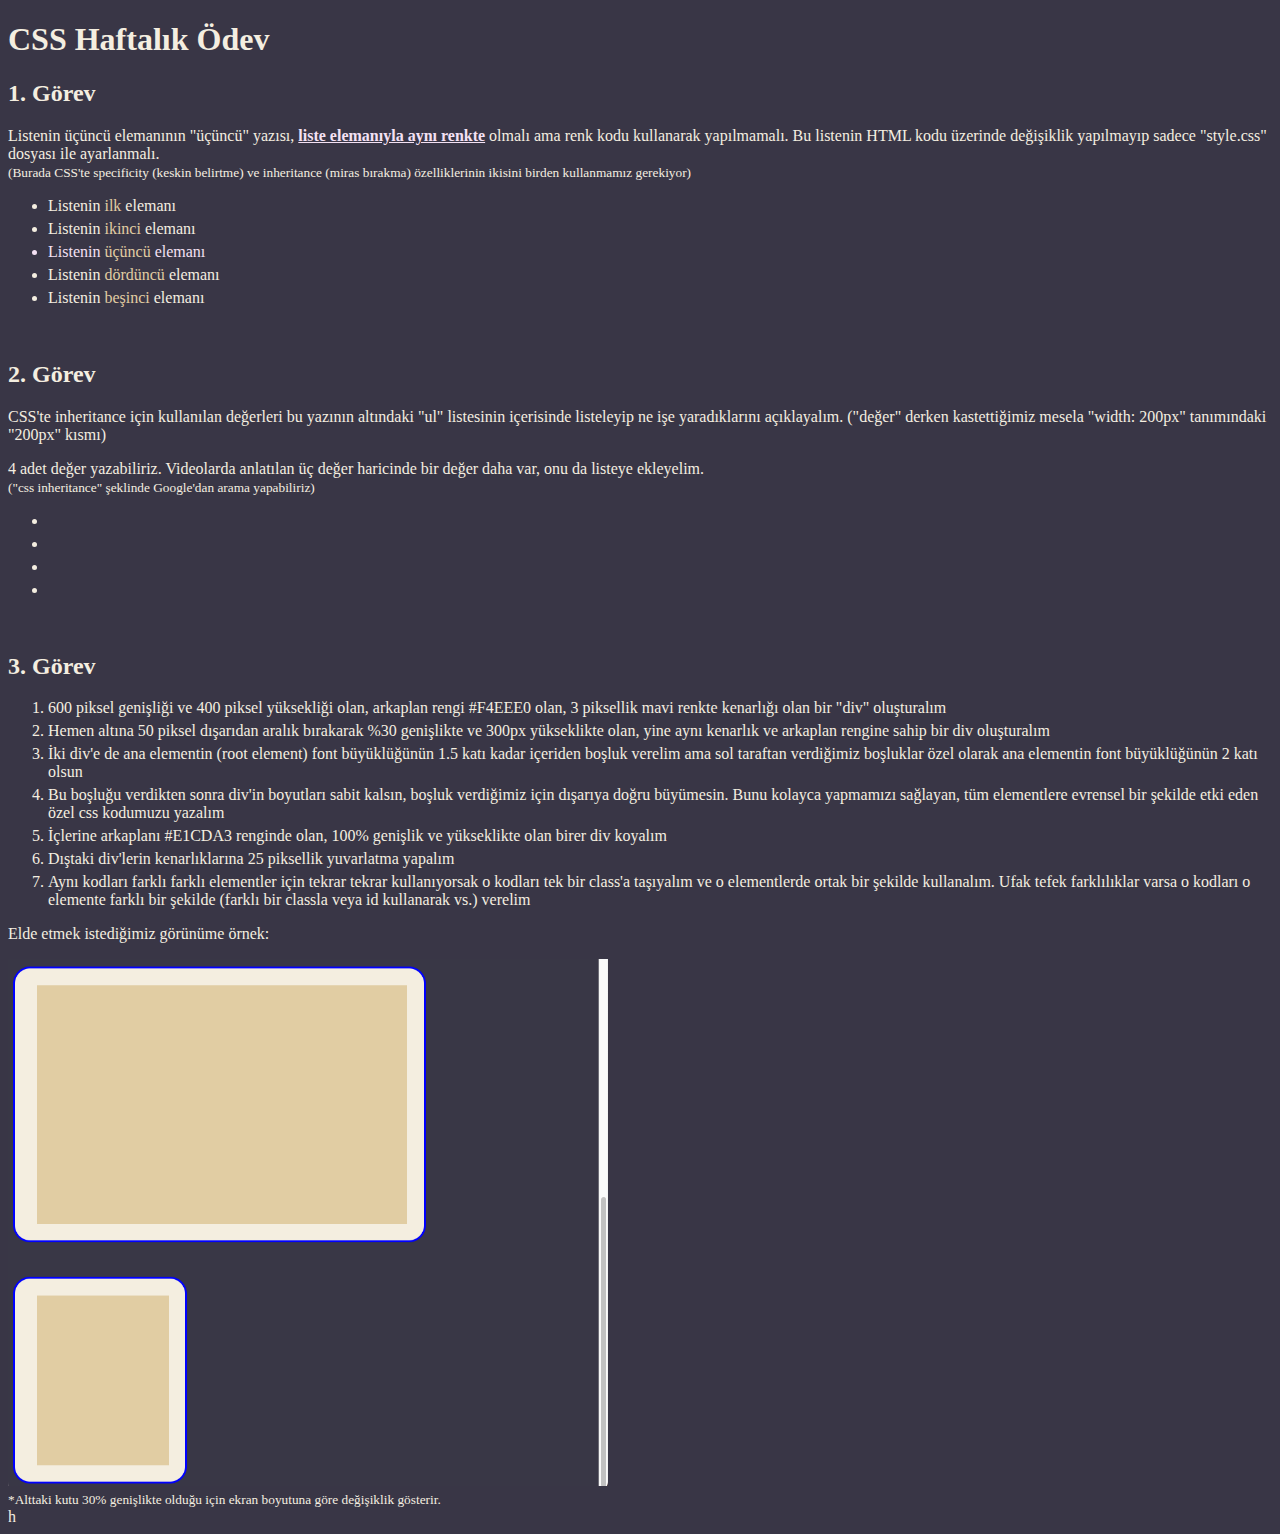
<file: ONLYJS1/index.html>
<!DOCTYPE html>
<html lang="tr">
  <head>
    <meta charset="UTF-8" />
    <meta http-equiv="X-UA-Compatible" content="IE=edge" />
    <meta name="viewport" content="width=device-width, initial-scale=1.0" />
    <title>OnlyJS Ödev</title>
    <link rel="stylesheet" href="style.css" />
    <!-- Ödevi tarayıcınızda görüntüleyebilĞmek için Live Server'ı başlatmalısınız -->
  </head>
  <body>
    <h1>CSS Haftalık Ödev</h1>
    <h2>1. Görev</h2>
    <p>
      Listenin üçüncü elemanının "üçüncü" yazısı,
      <span class="same-color-text">liste elemanıyla aynı renkte</span> olmalı
      ama renk kodu kullanarak yapılmamalı. Bu listenin HTML kodu üzerinde
      değişiklik yapılmayıp sadece "style.css" dosyası ile ayarlanmalı.<br />
      <small>
        (Burada CSS'te specificity (keskin belirtme) ve inheritance (miras
        bırakma) özelliklerinin ikisini birden kullanmamız gerekiyor)
      </small>
    </p>
    <ul class="task-1-list">
      <li>Listenin <span>ilk</span> elemanı</li>
      <li>Listenin <span>ikinci</span> elemanı</li>
      <li id="third-item">Listenin <span>üçüncü</span> elemanı</li>
      <li>Listenin <span>dördüncü</span> elemanı</li>
      <li>Listenin <span>beşinci</span> elemanı</li>
    </ul>
    <br />
    <h2>2. Görev</h2>
    <p>
      CSS'te inheritance için kullanılan değerleri bu yazının altındaki "ul"
      listesinin içerisinde listeleyip ne işe yaradıklarını açıklayalım.
      ("değer" derken kastettiğimiz mesela "width: 200px" tanımındaki "200px"
      kısmı)
    </p>
    <p>
      4 adet değer yazabiliriz. Videolarda anlatılan üç değer haricinde bir
      değer daha var, onu da listeye ekleyelim.
      <br />
      <small>("css inheritance" şeklinde Google'dan arama yapabiliriz)</small>
    </p>
    <!-- Buraya listeleyelim: -->
    <ul>
      <li></li>
      <li></li>
      <li></li>
      <li></li>
    </ul>
    <br />
    <h2>3. Görev</h2>
    <ol>
      <li>
        600 piksel genişliği ve 400 piksel yüksekliği olan, arkaplan rengi
        #F4EEE0 olan, 3 piksellik mavi renkte kenarlığı olan bir "div"
        oluşturalım
      </li>
      <li>
        Hemen altına 50 piksel dışarıdan aralık bırakarak %30 genişlikte ve
        300px yükseklikte olan, yine aynı kenarlık ve arkaplan rengine sahip bir
        div oluşturalım
      </li>
      <li>
        İki div'e de ana elementin (root element) font büyüklüğünün 1.5 katı
        kadar içeriden boşluk verelim ama sol taraftan verdiğimiz boşluklar özel
        olarak ana elementin font büyüklüğünün 2 katı olsun
      </li>
      <li>
        Bu boşluğu verdikten sonra div'in boyutları sabit kalsın, boşluk
        verdiğimiz için dışarıya doğru büyümesin. Bunu kolayca yapmamızı
        sağlayan, tüm elementlere evrensel bir şekilde etki eden özel css
        kodumuzu yazalım
      </li>
      <li>
        İçlerine arkaplanı #E1CDA3 renginde olan, 100% genişlik ve yükseklikte
        olan birer div koyalım
      </li>
      <li>Dıştaki div'lerin kenarlıklarına 25 piksellik yuvarlatma yapalım</li>
      <li>
        Aynı kodları farklı farklı elementler için tekrar tekrar kullanıyorsak o
        kodları tek bir class'a taşıyalım ve o elementlerde ortak bir şekilde
        kullanalım. Ufak tefek farklılıklar varsa o kodları o elemente farklı
        bir şekilde (farklı bir classla veya id kullanarak vs.) verelim
      </li>
    </ol>
    <p>Elde etmek istediğimiz görünüme örnek:</p>
    <img src="task3-example.png" alt="Örnek" width="600px" />
    <br />
    <small>
      *Alttaki kutu 30% genişlikte olduğu için ekran boyutuna göre değişiklik
      gösterir.
    </small>
    <!-- 3. görevin çözümünü burada yapabiliriz -->
    <div class="container">
      <div class="container2">
      </div>
    </div>

    <div class="container1">
      <div class="container3">
      </div>
    </div>
  </body>
</html>
h
</file>
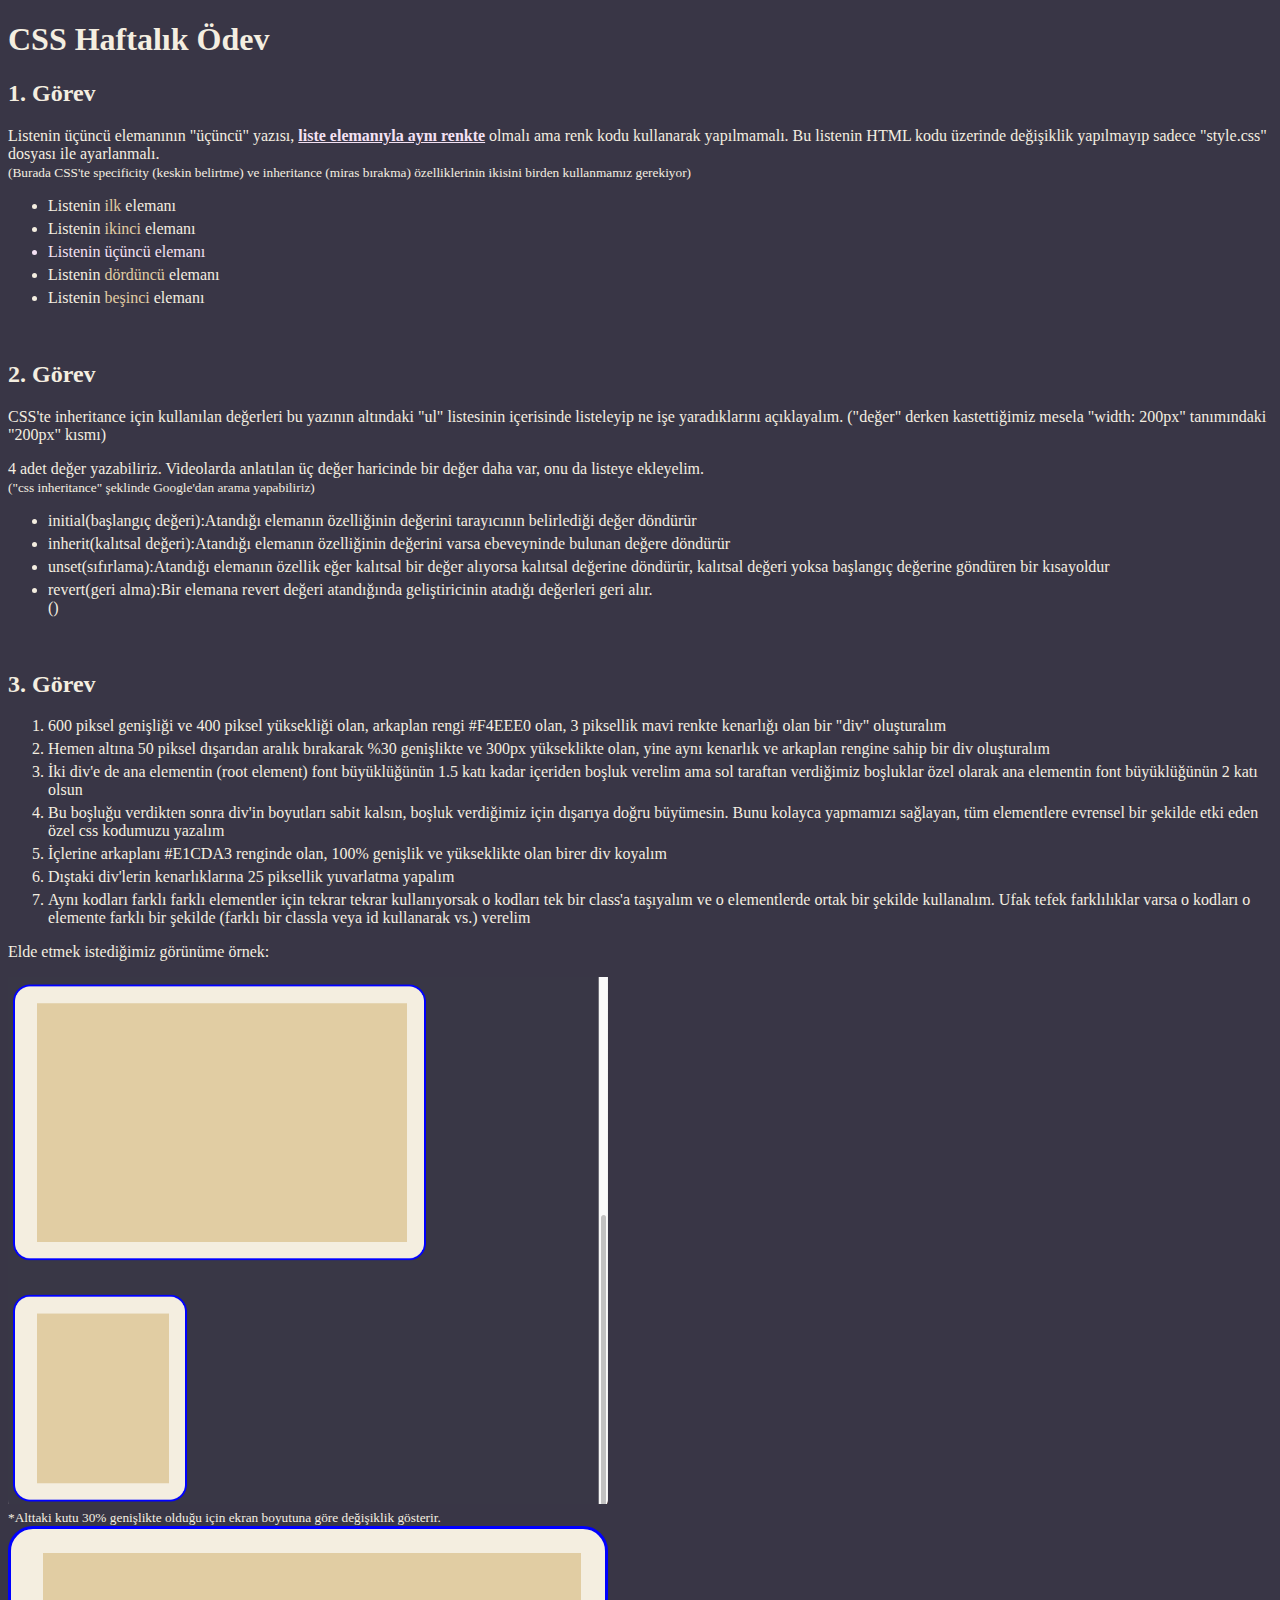
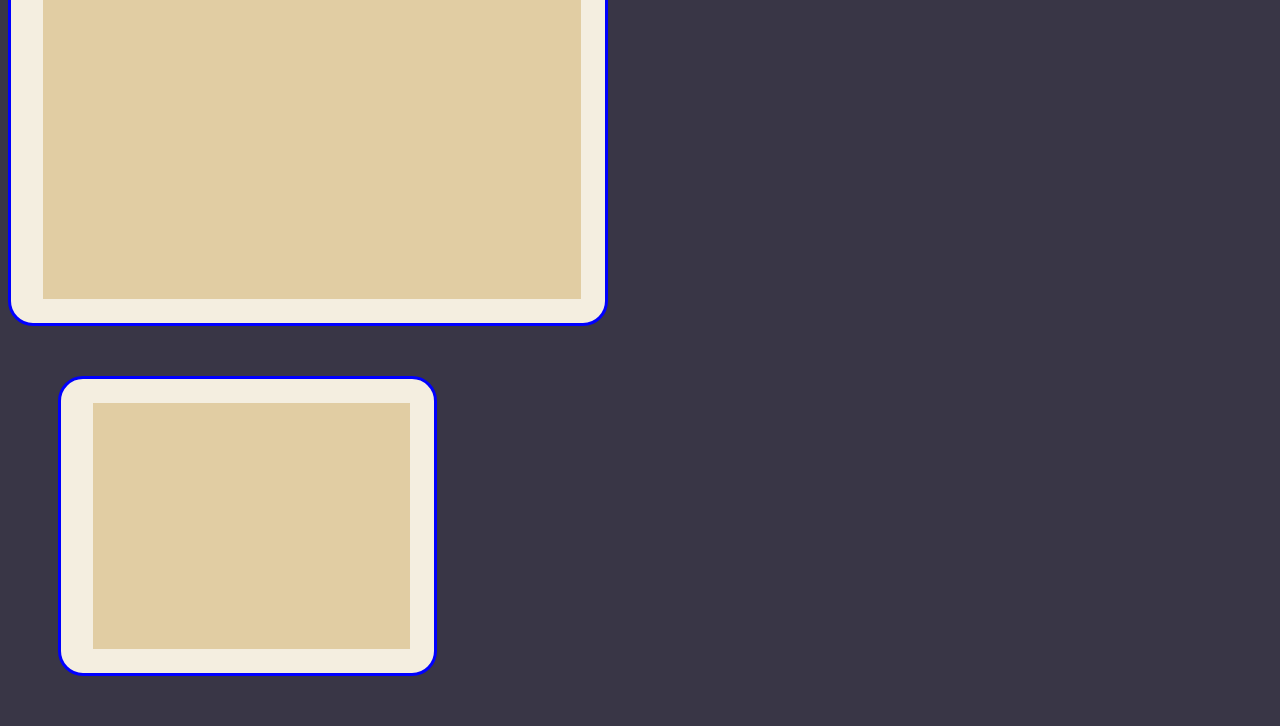
<file: ödevdördüncü/index.html>
<!DOCTYPE html>
<html lang="tr">
  <head>
    <meta charset="UTF-8" />
    <meta http-equiv="X-UA-Compatible" content="IE=edge" />
    <meta name="viewport" content="width=device-width, initial-scale=1.0" />
    <title>OnlyJS Ödev</title>
    <link rel="stylesheet" href="style.css" />
    <!-- Ödevi tarayıcınızda görüntüleyebilĞmek için Live Server'ı başlatmalısınız -->
  </head>
  <body>
    <h1>CSS Haftalık Ödev</h1>
    <h2>1. Görev</h2>
    <p>
      Listenin üçüncü elemanının "üçüncü" yazısı,
      <span class="same-color-text">liste elemanıyla aynı renkte</span> olmalı
      ama renk kodu kullanarak yapılmamalı. Bu listenin HTML kodu üzerinde
      değişiklik yapılmayıp sadece "style.css" dosyası ile ayarlanmalı.<br />
      <small>
        (Burada CSS'te specificity (keskin belirtme) ve inheritance (miras
        bırakma) özelliklerinin ikisini birden kullanmamız gerekiyor)
      </small>
    </p>
    <ul class="task-1-list">
      <li>Listenin <span>ilk</span> elemanı</li>
      <li>Listenin <span>ikinci</span> elemanı</li>
      <li id="third-item">Listenin <span>üçüncü</span> elemanı</li>
      <li>Listenin <span>dördüncü</span> elemanı</li>
      <li>Listenin <span>beşinci</span> elemanı</li>
    </ul>
    <br />
    <h2>2. Görev</h2>
    <p>
      CSS'te inheritance için kullanılan değerleri bu yazının altındaki "ul"
      listesinin içerisinde listeleyip ne işe yaradıklarını açıklayalım.
      ("değer" derken kastettiğimiz mesela "width: 200px" tanımındaki "200px"
      kısmı)
    </p>
    <p>
      4 adet değer yazabiliriz. Videolarda anlatılan üç değer haricinde bir
      değer daha var, onu da listeye ekleyelim.
      <br />
      <small>("css inheritance" şeklinde Google'dan arama yapabiliriz)</small>
    </p>
    <!-- Buraya listeleyelim: -->
    <ul>
      <li>initial(başlangıç değeri):Atandığı elemanın özelliğinin değerini tarayıcının belirlediği değer döndürür</li>
      <li>inherit(kalıtsal değeri):Atandığı elemanın özelliğinin değerini varsa ebeveyninde bulunan değere döndürür</li>
      <li>unset(sıfırlama):Atandığı elemanın özellik eğer kalıtsal bir değer alıyorsa kalıtsal değerine döndürür, kalıtsal değeri yoksa başlangıç değerine göndüren bir kısayoldur</li>
      <li>revert(geri alma):Bir elemana revert değeri atandığında geliştiricinin atadığı değerleri geri alır.</li>()
    </ul>
    <br />
    <h2>3. Görev</h2>
    <ol>
      <li>
        600 piksel genişliği ve 400 piksel yüksekliği olan, arkaplan rengi
        #F4EEE0 olan, 3 piksellik mavi renkte kenarlığı olan bir "div"
        oluşturalım
      </li>
      <li>
        Hemen altına 50 piksel dışarıdan aralık bırakarak %30 genişlikte ve
        300px yükseklikte olan, yine aynı kenarlık ve arkaplan rengine sahip bir
        div oluşturalım
      </li>
      <li>
        İki div'e de ana elementin (root element) font büyüklüğünün 1.5 katı
        kadar içeriden boşluk verelim ama sol taraftan verdiğimiz boşluklar özel
        olarak ana elementin font büyüklüğünün 2 katı olsun
      </li>
      <li>
        Bu boşluğu verdikten sonra div'in boyutları sabit kalsın, boşluk
        verdiğimiz için dışarıya doğru büyümesin. Bunu kolayca yapmamızı
        sağlayan, tüm elementlere evrensel bir şekilde etki eden özel css
        kodumuzu yazalım
      </li>
      <li>
        İçlerine arkaplanı #E1CDA3 renginde olan, 100% genişlik ve yükseklikte
        olan birer div koyalım
      </li>
      <li>Dıştaki div'lerin kenarlıklarına 25 piksellik yuvarlatma yapalım</li>
      <li>
        Aynı kodları farklı farklı elementler için tekrar tekrar kullanıyorsak o
        kodları tek bir class'a taşıyalım ve o elementlerde ortak bir şekilde
        kullanalım. Ufak tefek farklılıklar varsa o kodları o elemente farklı
        bir şekilde (farklı bir classla veya id kullanarak vs.) verelim
      </li>
    </ol>
    <p>Elde etmek istediğimiz görünüme örnek:</p>
    <img src="task3-example.png" alt="Örnek" width="600px" />
    <br />
    <small>
      *Alttaki kutu 30% genişlikte olduğu için ekran boyutuna göre değişiklik
      gösterir.
    </small>
    <!-- 3. görevin çözümünü burada yapabiliriz -->

    <div class="container">
      <div class="container2">
      </div>
    </div>

    <div class="container1">
      <div class="container3">
      </div>
    </div>
  </body>
</html>
</file>
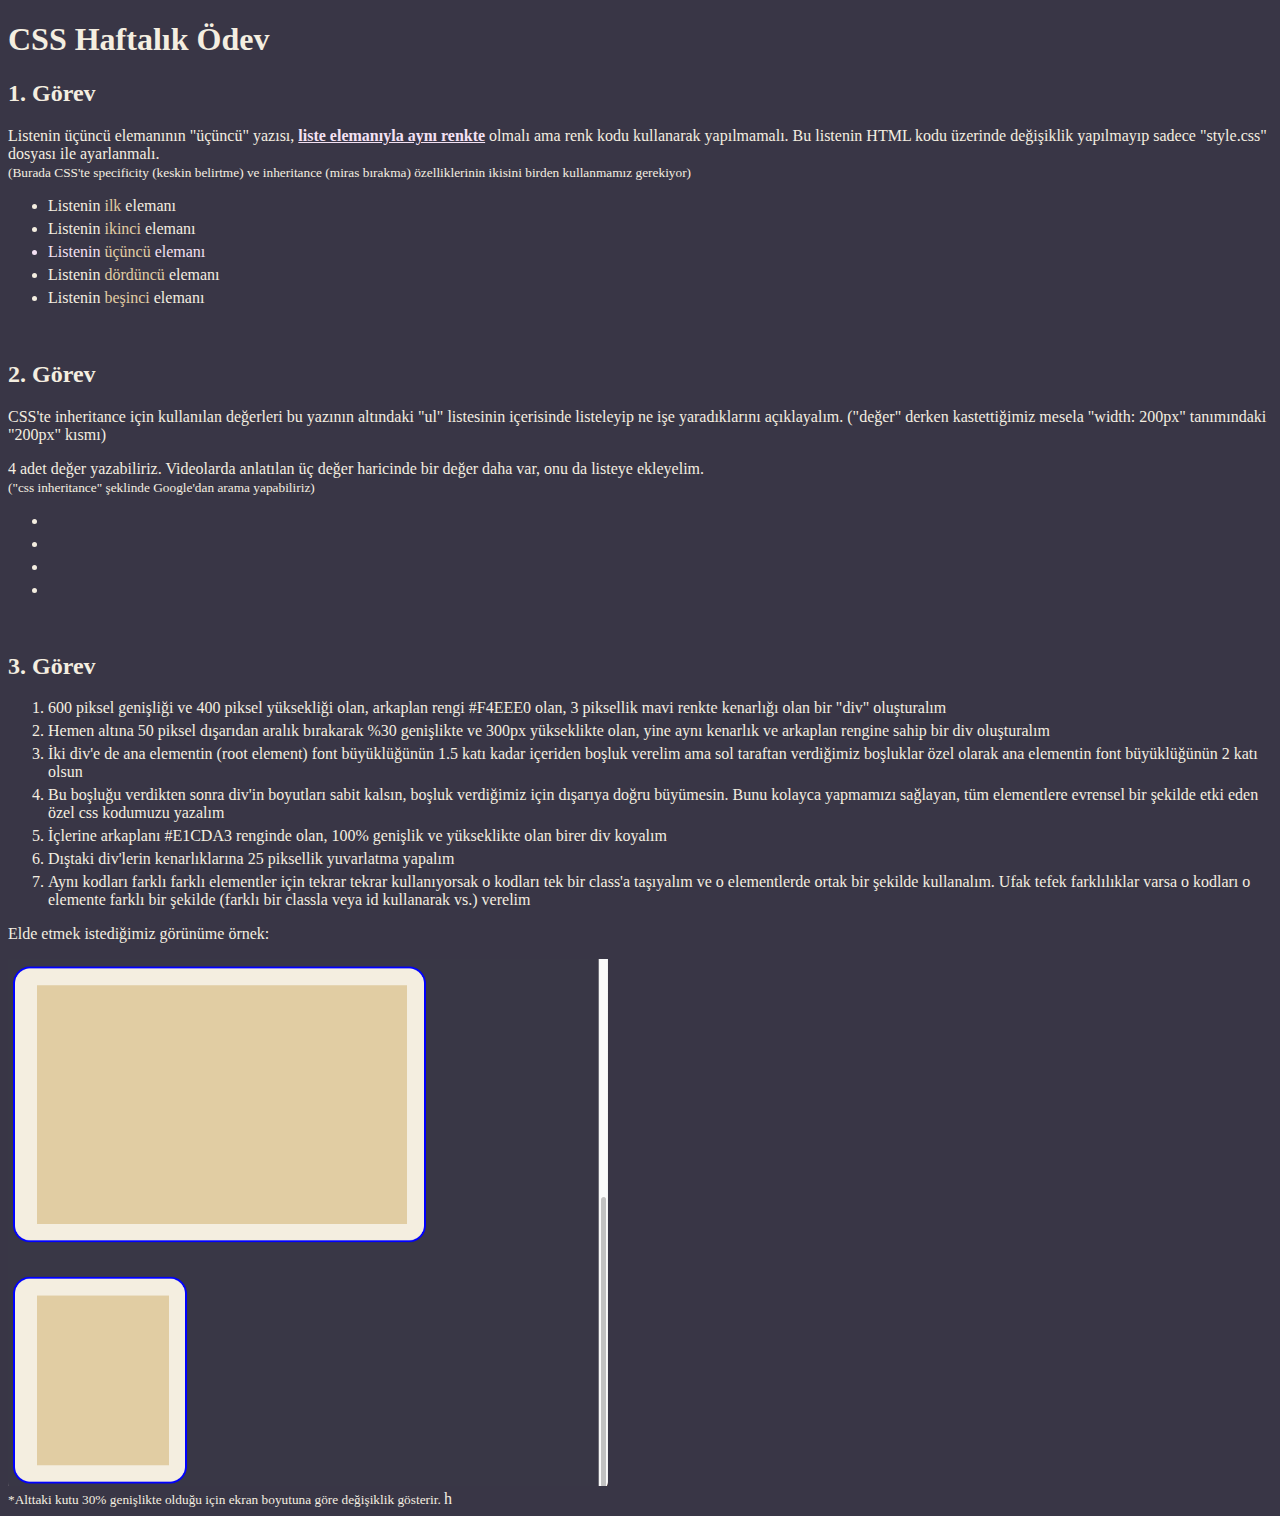
<file: ,/ONLYJS1/index.html>
<!DOCTYPE html>
<html lang="tr">
  <head>
    <meta charset="UTF-8" />
    <meta http-equiv="X-UA-Compatible" content="IE=edge" />
    <meta name="viewport" content="width=device-width, initial-scale=1.0" />
    <title>OnlyJS Ödev</title>
    <link rel="stylesheet" href="style.css" />
    <!-- Ödevi tarayıcınızda görüntüleyebilĞmek için Live Server'ı başlatmalısınız -->
  </head>
  <body>
    <h1>CSS Haftalık Ödev</h1>
    <h2>1. Görev</h2>
    <p>
      Listenin üçüncü elemanının "üçüncü" yazısı,
      <span class="same-color-text">liste elemanıyla aynı renkte</span> olmalı
      ama renk kodu kullanarak yapılmamalı. Bu listenin HTML kodu üzerinde
      değişiklik yapılmayıp sadece "style.css" dosyası ile ayarlanmalı.<br />
      <small>
        (Burada CSS'te specificity (keskin belirtme) ve inheritance (miras
        bırakma) özelliklerinin ikisini birden kullanmamız gerekiyor)
      </small>
    </p>
    <ul class="task-1-list">
      <li>Listenin <span>ilk</span> elemanı</li>
      <li>Listenin <span>ikinci</span> elemanı</li>
      <li id="third-item">Listenin <span>üçüncü</span> elemanı</li>
      <li>Listenin <span>dördüncü</span> elemanı</li>
      <li>Listenin <span>beşinci</span> elemanı</li>
    </ul>
    <br />
    <h2>2. Görev</h2>
    <p>
      CSS'te inheritance için kullanılan değerleri bu yazının altındaki "ul"
      listesinin içerisinde listeleyip ne işe yaradıklarını açıklayalım.
      ("değer" derken kastettiğimiz mesela "width: 200px" tanımındaki "200px"
      kısmı)
    </p>
    <p>
      4 adet değer yazabiliriz. Videolarda anlatılan üç değer haricinde bir
      değer daha var, onu da listeye ekleyelim.
      <br />
      <small>("css inheritance" şeklinde Google'dan arama yapabiliriz)</small>
    </p>
    <!-- Buraya listeleyelim: -->
    <ul>
      <li></li>
      <li></li>
      <li></li>
      <li></li>
    </ul>
    <br />
    <h2>3. Görev</h2>
    <ol>
      <li>
        600 piksel genişliği ve 400 piksel yüksekliği olan, arkaplan rengi
        #F4EEE0 olan, 3 piksellik mavi renkte kenarlığı olan bir "div"
        oluşturalım
      </li>
      <li>
        Hemen altına 50 piksel dışarıdan aralık bırakarak %30 genişlikte ve
        300px yükseklikte olan, yine aynı kenarlık ve arkaplan rengine sahip bir
        div oluşturalım
      </li>
      <li>
        İki div'e de ana elementin (root element) font büyüklüğünün 1.5 katı
        kadar içeriden boşluk verelim ama sol taraftan verdiğimiz boşluklar özel
        olarak ana elementin font büyüklüğünün 2 katı olsun
      </li>
      <li>
        Bu boşluğu verdikten sonra div'in boyutları sabit kalsın, boşluk
        verdiğimiz için dışarıya doğru büyümesin. Bunu kolayca yapmamızı
        sağlayan, tüm elementlere evrensel bir şekilde etki eden özel css
        kodumuzu yazalım
      </li>
      <li>
        İçlerine arkaplanı #E1CDA3 renginde olan, 100% genişlik ve yükseklikte
        olan birer div koyalım
      </li>
      <li>Dıştaki div'lerin kenarlıklarına 25 piksellik yuvarlatma yapalım</li>
      <li>
        Aynı kodları farklı farklı elementler için tekrar tekrar kullanıyorsak o
        kodları tek bir class'a taşıyalım ve o elementlerde ortak bir şekilde
        kullanalım. Ufak tefek farklılıklar varsa o kodları o elemente farklı
        bir şekilde (farklı bir classla veya id kullanarak vs.) verelim
      </li>
    </ol>
    <p>Elde etmek istediğimiz görünüme örnek:</p>
    <img src="task3-example.png" alt="Örnek" width="600px" />
    <br />
    <small>
      *Alttaki kutu 30% genişlikte olduğu için ekran boyutuna göre değişiklik
      gösterir.
    </small>
    <!-- 3. görevin çözümünü burada yapabiliriz -->
  </body>
</html>
h
</file>
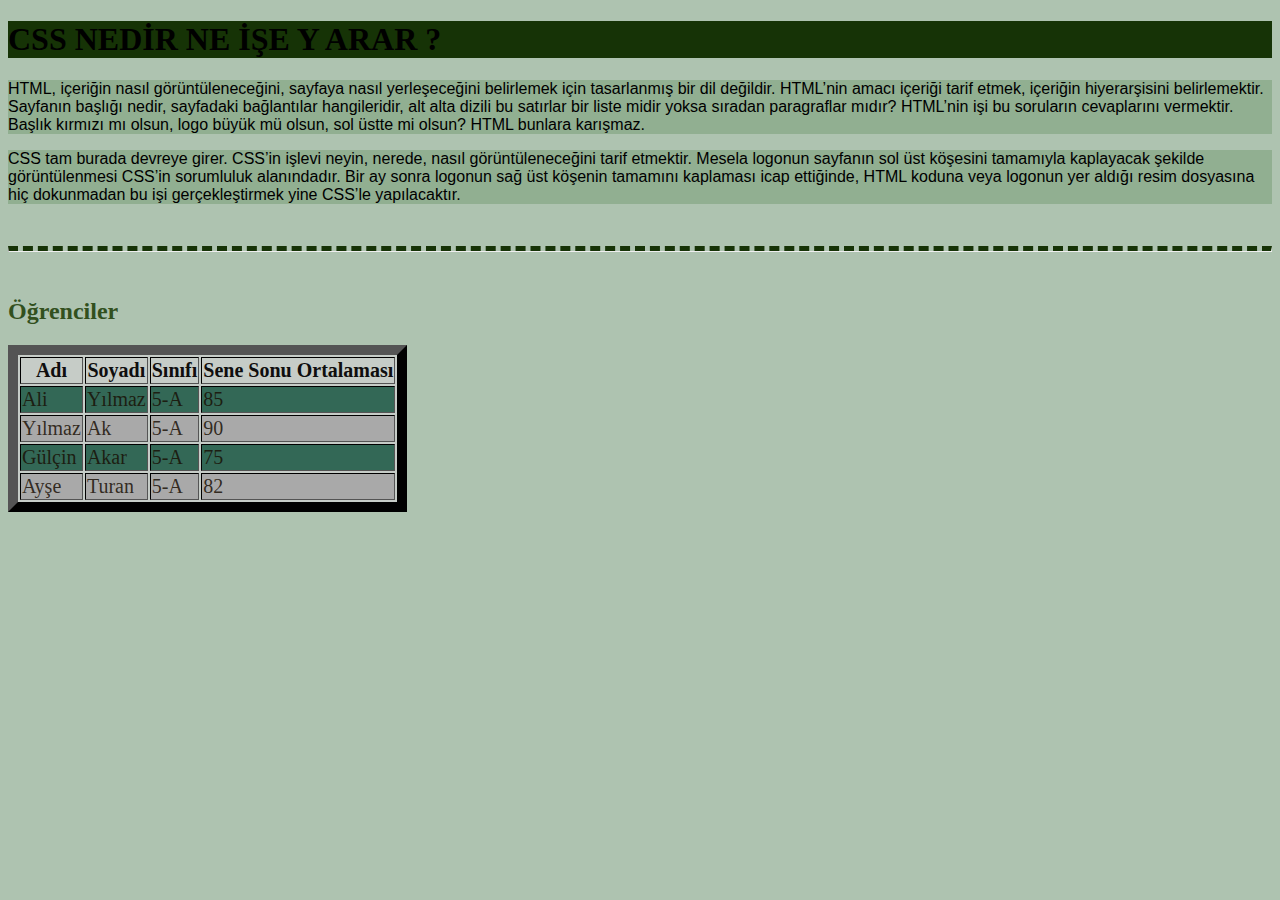
<file: index2.html>
<!DOCTYPE html>
<html lang="en">
<head>
    <meta charset="UTF-8">
    <meta name="viewport" content="width=device-width, initial-scale=1.0">
    <title>CSS ÖĞRENİYORUM</title>
    <link rel="shortcut icon" href="css.webp" >
    <link rel="stylesheet" href="style2.css">
</head>
<body>
<h1 id="Baslik" > CSS NEDİR NE İŞE Y ARAR ?</h1>

<p class="paragraflar">HTML, içeriğin nasıl görüntüleneceğini, sayfaya nasıl yerleşeceğini belirlemek için tasarlanmış bir dil değildir. HTML’nin amacı içeriği tarif etmek, içeriğin hiyerarşisini belirlemektir. 
    Sayfanın başlığı nedir, sayfadaki bağlantılar hangileridir, alt alta dizili bu satırlar bir liste midir yoksa sıradan paragraflar mıdır? HTML’nin işi bu soruların cevaplarını vermektir.
     Başlık kırmızı mı olsun, logo büyük mü olsun, sol üstte mi olsun? HTML bunlara karışmaz.
 
<p class="paragraflar"> CSS tam burada devreye girer. CSS’in işlevi neyin, nerede, nasıl görüntüleneceğini tarif etmektir. Mesela logonun sayfanın sol üst köşesini tamamıyla kaplayacak şekilde görüntülenmesi CSS’in sorumluluk alanındadır. 
    Bir ay sonra logonun sağ üst köşenin tamamını kaplaması icap ettiğinde, HTML koduna veya logonun yer aldığı resim dosyasına hiç dokunmadan bu işi gerçekleştirmek yine CSS’le yapılacaktır.</p>

    <br>
<hr  class="dotted-bold-divider" >

<br>
<h2>Öğrenciler</h2>
<table border="1"   weight="500"  style="font-size: 20px;" style="padding-top: 25px;">
    <thead>
        <tr style="color: rgb(15, 14, 14);" >
            <th>Adı</th>
            <th>Soyadı</th>
            <th>Sınıfı</th>
            <th>Sene Sonu Ortalaması</th>
        </tr>
    </thead>
<tbody>
<tr style="background-color: rgb(51, 104, 86);">
    <td>Ali</td>
    <td>Yılmaz</td>
    <td>5-A</td>
    <td>85</td>

</tr>
<tr style="background-color: darkgray;">
       <td>Yılmaz</td>
       <td>Ak</td>
       <td>5-A</td>
       <td>90</td>

</tr>
<tr style="background-color: rgb(51, 104, 86);">
      <td>Gülçin</td>
      <td>Akar</td>
      <td>5-A</td>
      <td>75</td>
</tr>
 <tr style="background-color: darkgray;">
     <td>Ayşe</td>
     <td>Turan</td>
     <td>5-A</td>
     <td>82</td>
 </tr>

</tbody>






</table>











</body>
</html>
</file>
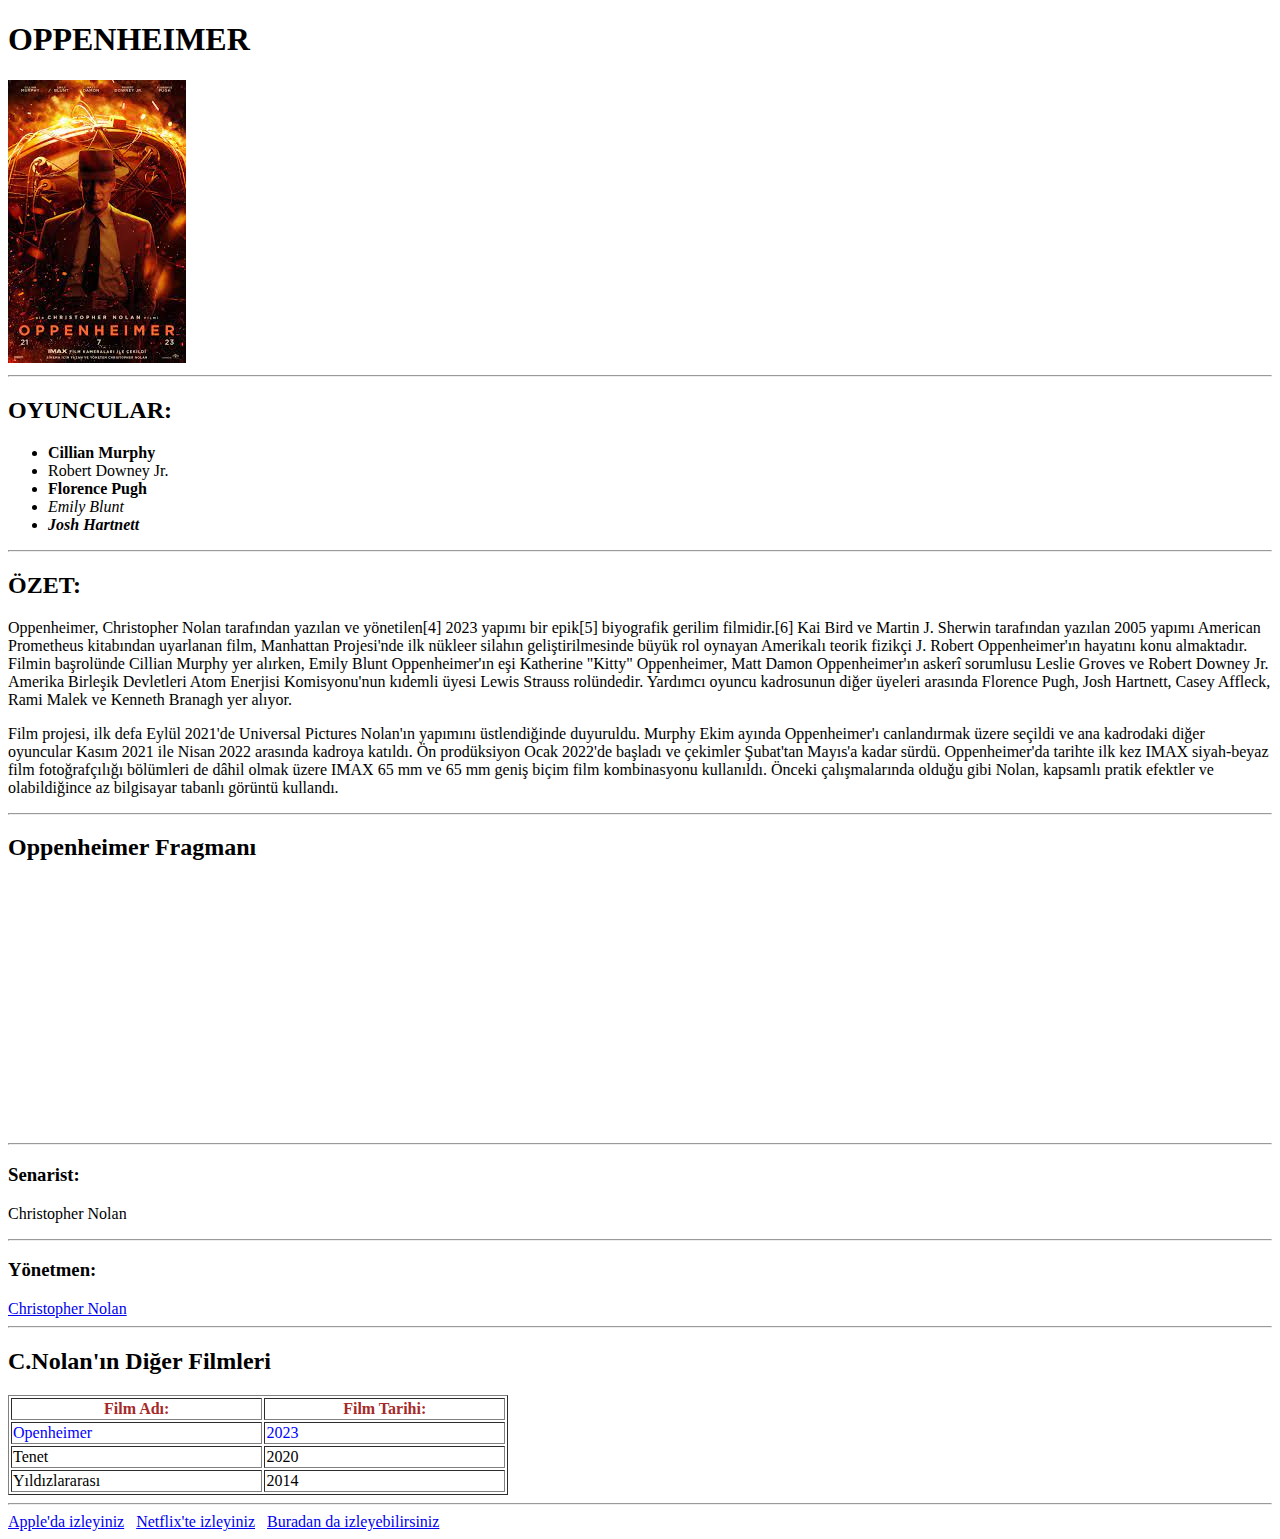
<file: yayın.html>
<!DOCTYPE html>
<html lang="tr">
<head>
    <meta charset="UTF-8">
    <meta name="viewport" content="width=device-width, initial-scale=1.0">
    <title>Oppenheimer Filmi </title>
    <link rel="shortcut icon" href="/img/OPPEN.jpeg" type="">
</head>
<body>
<h1>OPPENHEIMER</h1>
<img  src= "/img/OPPEN.jpeg" alt="">
<hr>
<h2>
    OYUNCULAR: 
</h2>
<ul>
    <li><strong>Cillian Murphy</strong></li>
    <li><em></em>Robert Downey Jr.</li>
    <li><strong>Florence Pugh</strong></li>
    <li><em>Emily Blunt</em></li>
    <li><strong> <em>Josh Hartnett</em></strong></li>       
</ul>
<hr>
<h2>ÖZET:</h2>
    <p>Oppenheimer, Christopher Nolan tarafından yazılan ve yönetilen[4] 2023 yapımı bir epik[5] biyografik gerilim filmidir.[6] Kai Bird ve Martin J. Sherwin tarafından yazılan 2005 yapımı American Prometheus kitabından uyarlanan film, Manhattan Projesi'nde ilk nükleer silahın geliştirilmesinde büyük rol oynayan Amerikalı teorik fizikçi J. Robert Oppenheimer'ın hayatını konu almaktadır. Filmin başrolünde Cillian Murphy yer alırken, Emily Blunt Oppenheimer'ın eşi Katherine "Kitty" Oppenheimer, Matt Damon Oppenheimer'ın askerî sorumlusu Leslie Groves ve Robert Downey Jr. Amerika Birleşik Devletleri Atom Enerjisi Komisyonu'nun kıdemli üyesi Lewis Strauss rolündedir. Yardımcı oyuncu kadrosunun diğer üyeleri arasında Florence Pugh, Josh Hartnett, Casey Affleck, Rami Malek ve Kenneth Branagh yer alıyor.</p>
    <p>Film projesi, ilk defa Eylül 2021'de Universal Pictures Nolan'ın yapımını üstlendiğinde duyuruldu. Murphy Ekim ayında Oppenheimer'ı canlandırmak üzere seçildi ve ana kadrodaki diğer oyuncular Kasım 2021 ile Nisan 2022 arasında kadroya katıldı. Ön prodüksiyon Ocak 2022'de başladı ve çekimler Şubat'tan Mayıs'a kadar sürdü. Oppenheimer'da tarihte ilk kez IMAX siyah-beyaz film fotoğrafçılığı bölümleri de dâhil olmak üzere IMAX 65 mm ve 65 mm geniş biçim film kombinasyonu kullanıldı. Önceki çalışmalarında olduğu gibi Nolan, kapsamlı pratik efektler ve olabildiğince az bilgisayar tabanlı görüntü kullandı.</p>
    <hr>
    <h2>Oppenheimer  Fragmanı</h2>
    <iframe width="500" height="250" src="https://www.youtube.com/embed/3s9JXdr3IPw?si=6KG1ixBEciHxMMsJ" title="YouTube video player" frameborder="0" allow="accelerometer; autoplay; clipboard-write; encrypted-media; gyroscope; picture-in-picture; web-share" allowfullscreen></iframe>
<hr>
<h3>Senarist:</h3>
<p> Christopher Nolan</p>
<hr>
<h3>Yönetmen:</h3>
<a  target="_blank" href="https://tr.wikipedia.org/wiki/Christopher_Nolan">Christopher Nolan </a>
<hr>
<h2>C.Nolan'ın Diğer Filmleri</h2>
<table border="1"width=500>
<thead>
<tr style="color: brown;">
    <th>Film Adı:</th>
    <th>Film Tarihi:</th>
</tr>
</thead>
<tbody>
<tr style="color: blue;">
    <td>Openheimer</td>
    <td>2023</td>
</tr>
<tr>
    <td>Tenet</td>
    <td>2020</td>
</tr>
    <tr>
        <td>Yıldızlararası</td>
        <td>2014</td>
    </tr>


</tbody>
</table>
<hr>
<a target="_blank" href="https://tv.apple.com/tr/movie/oppenheimer/umc.cmc.5gylew9icuhfiifdv3oxwxen8"> Apple'da izleyiniz</a>
<span>
     &nbsp;
</span>
<a target="_blank" href="https://www.netflix.com/tr/"> Netflix'te izleyiniz</a>
<span>
    &nbsp;
</span>
<a href="videolar.html">Buradan da izleyebilirsiniz</a>









</body>
</html>
</file>
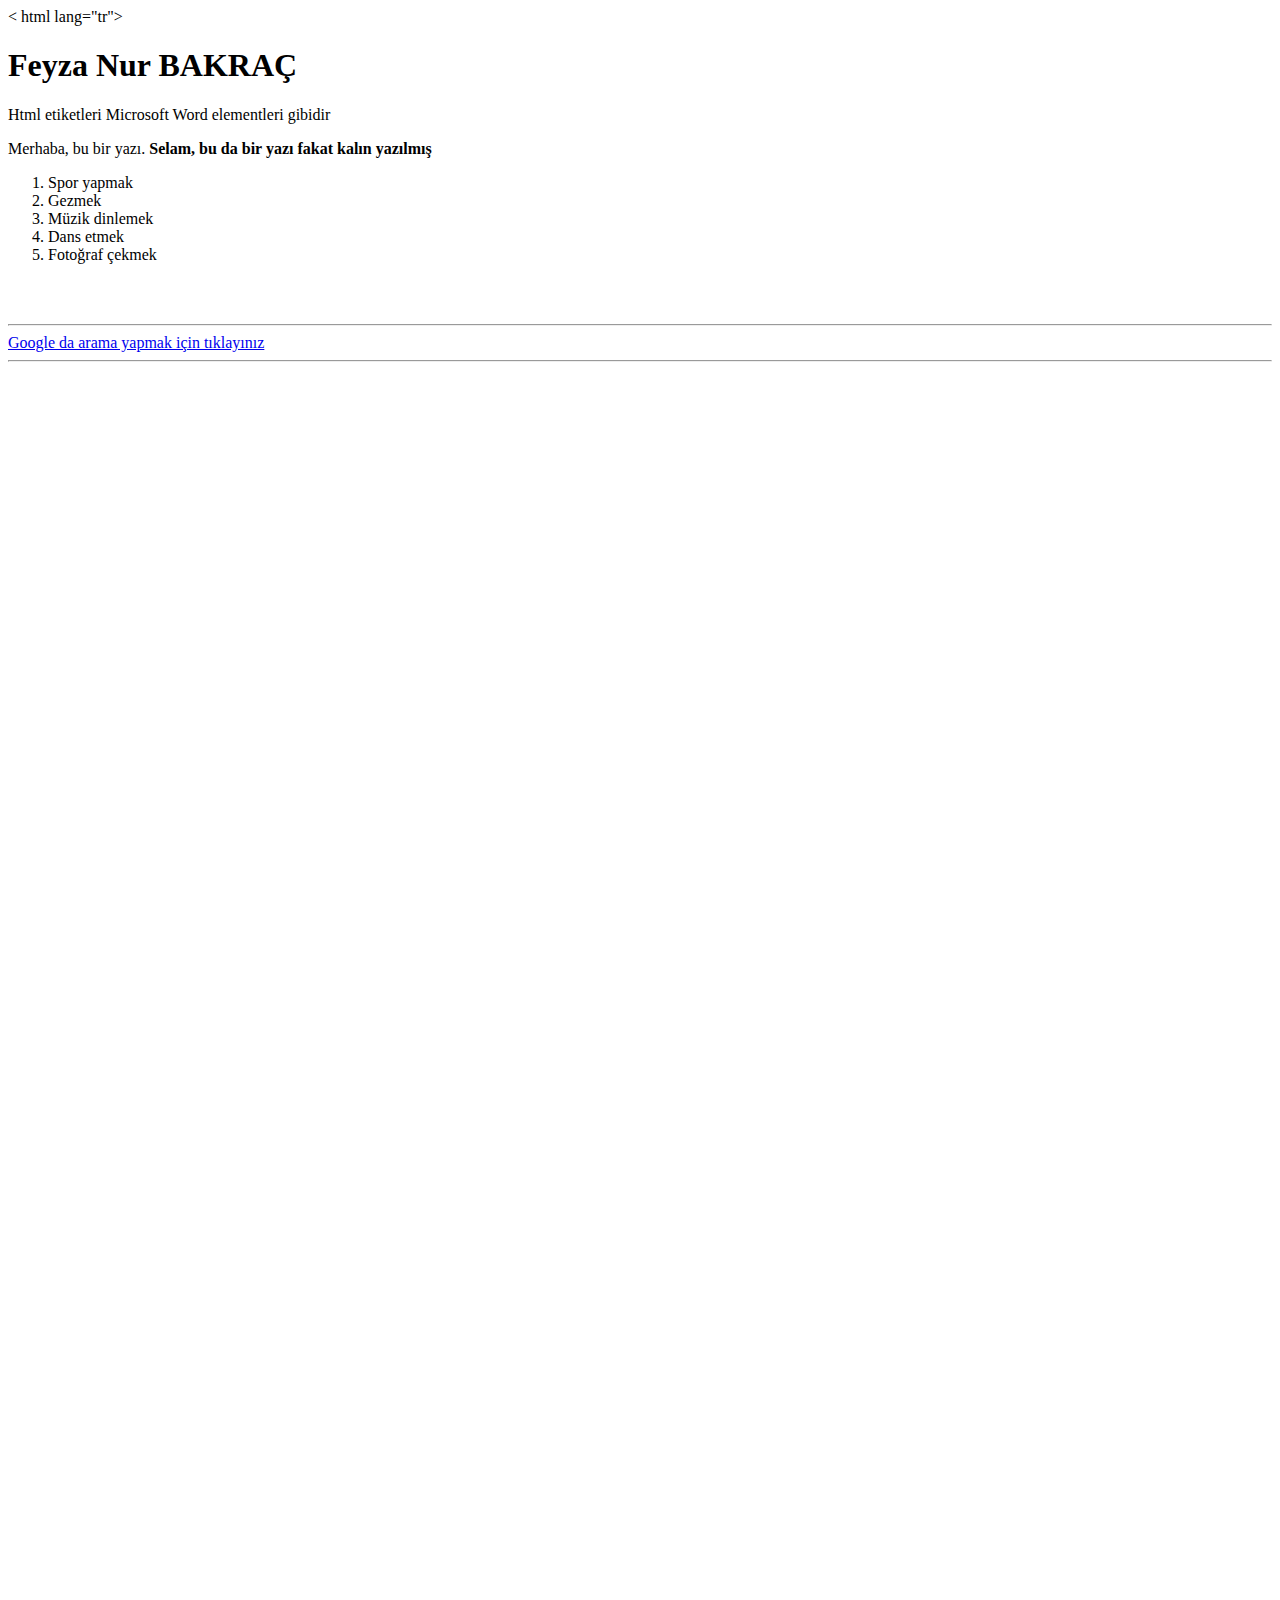
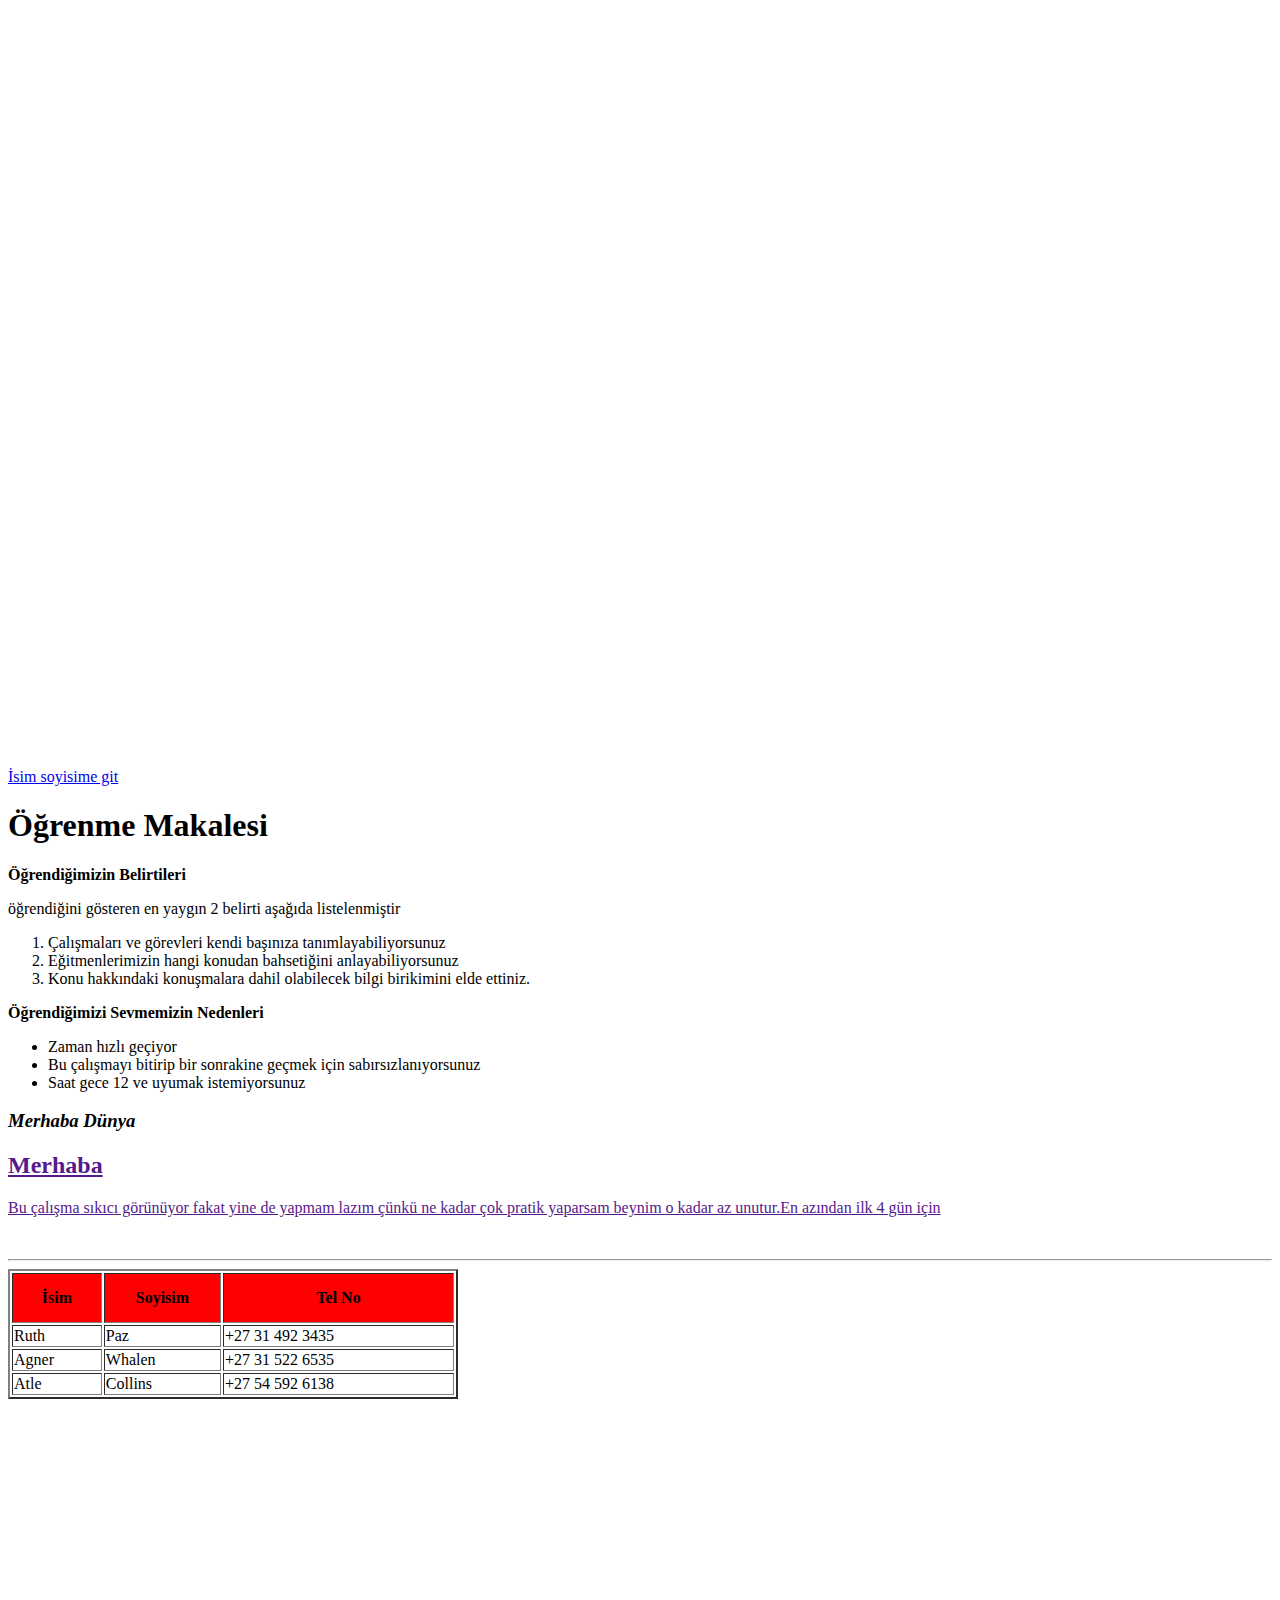
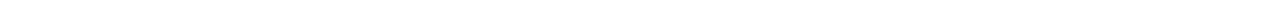
<file: ödev.html>
<!DOCTYPE html>
< html lang="tr">
<head> 
    <meta charset="UTF-8">
    <meta name="viewport" content="width=device-width, initial-scale=1.0">
    <link rel="shortcut icon" href="favicon1.png" type="image/x-icon">
    <title>MERHABA DÜNYA</title>
</head>
<body>
    <h1 id="name">Feyza Nur BAKRAÇ</h1>

    <P>Html etiketleri Microsoft Word elementleri gibidir</P>
    <p>Merhaba, bu bir yazı.<strong> Selam, bu da bir yazı fakat kalın yazılmış </strong></p>
<ol>
    <li>Spor yapmak</li>
    <li>Gezmek</li>
    <li>Müzik dinlemek</li>
    <li>Dans etmek</li>
    <li>Fotoğraf çekmek</li>

</ol>
<br>
<br>
<hr>

<a href="https://www.google.com./">Google da arama yapmak için tıklayınız</a>
<br>
<hr>
<br>
<br><br><br><br><br><br><br><br><br><br>
<br><br><br><br><br><br><br><br><br><br>
<br><br><br><br><br><br><br><br><br><br>
<br><br><br><br><br><br><br><br><br><br>
<br><br><br><br><br><br><br><br><br><br>
<br><br><br><br><br><br><br><br><br><br>
<br><br><br><br><br><br><br><br><br><br>
<br><br><br><br><br><br><br><br><br><br>
<br><br><br><br><br><br><br><br><br><br>
<br><br><br><br><br><br><br><br><br><br>
<br><br><br><br><br><br><br><br><br><br>
<a href="#name"> İsim soyisime git</a>
<h1><strong>Öğrenme Makalesi</strong></h1>
    <p><strong>Öğrendiğimizin Belirtileri</strong></p>

    <p>öğrendiğini gösteren en yaygın 2 belirti aşağıda listelenmiştir</p>
    <ol>
        <li>Çalışmaları ve görevleri kendi başınıza tanımlayabiliyorsunuz</li>
        <li>Eğitmenlerimizin hangi konudan bahsetiğini anlayabiliyorsunuz</li>
        <li>Konu hakkındaki konuşmalara dahil olabilecek bilgi birikimini elde ettiniz.</li>
    </ol>
    <p><strong>Öğrendiğimizi Sevmemizin Nedenleri </strong></p>

    <ul>
        <li>Zaman hızlı geçiyor</li>
        <li>Bu çalışmayı bitirip bir sonrakine geçmek için sabırsızlanıyorsunuz</li>
        <li>Saat gece 12 ve uyumak istemiyorsunuz</li>
    </ul>
      <h3><strong><em>Merhaba Dünya</em></strong></h3>
<a href=""><h2>Merhaba</h2></a>
<a href=""><p>Bu çalışma sıkıcı görünüyor fakat yine de yapmam lazım çünkü ne kadar çok pratik yaparsam beynim o kadar az unutur.En azından ilk 4 gün için</p></a>
   <br>
   <hr>
   <table width="450" border="2"  >
    <thead>
        <tr style="background-color: red;" height="50" >
            <th>İsim</th> 
            <th>Soyisim</th>
            <th>Tel No</th>
    </tr>
    </thead>
    <tbody>
        <tr>
            <td>Ruth</td>
            <td>Paz</td>
            <td>+27 31 492 3435</td>
    
        </tr>
    <tr>
        <td>Agner</td>
        <td>Whalen</td>
        <td>+27 31 522 6535</td>
    </tr>
    
    <tr>
        <td>Atle</td>
        <td>Collins</td>
        <td>+27 54 592 6138</td>
    </tr>
    </tbody>
    
        </table>

        <iframe width="250" height="215" src="https://www.youtube.com/embed/PFQEC8YQtHY?si=0V3FfbIjO3BM2lN1" title="YouTube video player" frameborder="0" allow="accelerometer; autoplay; clipboard-write; encrypted-media; gyroscope; picture-in-picture; web-share" allowfullscreen></iframe>












        
</body>
</file>
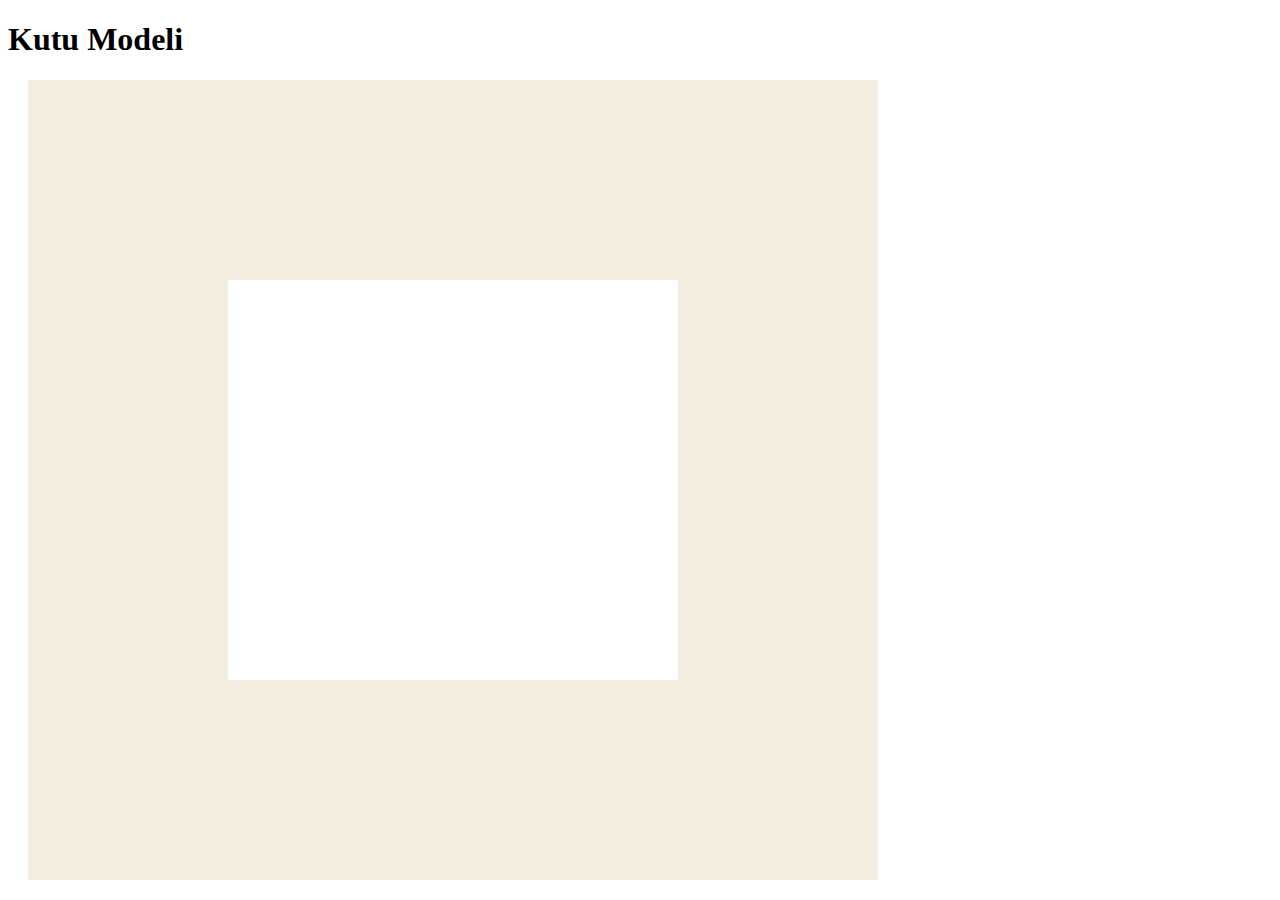
<file: ONLYJS1/box.model.html>
<!DOCTYPE html>
<html lang="tr">
  <head>
    <meta charset="UTF-8" />
    <meta name="viewport" content="width=device-width, initial-scale=1.0" />
    <title>Kutu Modeli</title>
    <link rel="stylesheet" href="box-model.css" />
  </head>
  <body>
    <h1>Kutu Modeli</h1>
    
    <div class="box-model">
<div class="box-model1"></div>
    </div>
    

</html>
</file>
<file: ONLYJS1/style.css>
/*
-------------------------------------------
BURALARDAKİ KODLAR DEĞİŞTİRİLMEMELİ. EN
AŞAĞIDAKİ NOTU OKUYALIM
-------------------------------------------
*/

body {
  background-color: #393646;
  color: #f4eee0;
}

ul li:not(:last-child), ol li:not(:last-child) {
  margin-bottom: 5px;
}

.bold-text {
  font-weight: bold;
}

.same-color-text {
  color: #f4e1f4;
  text-decoration: underline;
  font-weight: bold;
}

ul.task-1-list li span {
  color: #e1cda3 !important;
}

ul.task-1-list li#third-item {
  color: #f4e1f4;
}

/*
-------------------------------------------
YUKARIDAKİ KODLARI DEĞİŞTİRMEMELİSİNİZ.
BURADAN AŞAĞIYA ÇÖZÜMÜNÜZÜ YAZABİLİRSİNİZ.
-------------------------------------------
*/
</file>
<file: ödevdördüncü/style.css>
/*
-------------------------------------------
BURALARDAKİ KODLAR DEĞİŞTİRİLMEMELİ. EN
AŞAĞIDAKİ NOTU OKUYALIM
-------------------------------------------
*/

body {
  background-color: #393646;
  color: #f4eee0;
}

ul li:not(:last-child), ol li:not(:last-child) {
  margin-bottom: 5px;
}

.bold-text {
  font-weight: bold;
}

.same-color-text {
  color: #f4e1f4;
  text-decoration: underline;
  font-weight: bold;
}

ul.task-1-list li span {
  color: #e1cda3 !important;
}

ul.task-1-list li#third-item {
  color: #f4e1f4;
}

/*
-------------------------------------------
YUKARIDAKİ KODLARI DEĞİŞTİRMEMELİSİNİZ.
BURADAN AŞAĞIYA ÇÖZÜMÜNÜZÜ YAZABİLİRSİNİZ.
-------------------------------------------
*/



ul.task-1-list li#third-item span {

  color: inherit !important;

}


.container {
  width: 600px;
  height: 400px;
  background-color: #F4EEE0;
  border: 3px solid blue;
  font-size: 1.5rem;
  padding: 1.5rem;
  padding-left: 2rem;
  border-radius: 25px;
}


.container1 {
  margin: 50px;
  width: 30%;
  height: 300px;
  border: 3px solid blue;
  background-color: #F4EEE0;
  padding: 1.5rem;
  padding-left: 2rem;
  border-radius: 25px;

}


* {

  box-sizing: border-box;
}


.container2 {

  background-color: #E1CDA3;
  width: 100%;
  height: 100%;
}


.container3 {
  background-color: #E1CDA3;
  width: 100%;
  height: 100%;
}
</file>
<file: ,/ONLYJS1/style.css>
/*
-------------------------------------------
BURALARDAKİ KODLAR DEĞİŞTİRİLMEMELİ. EN
AŞAĞIDAKİ NOTU OKUYALIM
-------------------------------------------
*/

body {
  background-color: #393646;
  color: #f4eee0;
}

ul li:not(:last-child), ol li:not(:last-child) {
  margin-bottom: 5px;
}

.bold-text {
  font-weight: bold;
}

.same-color-text {
  color: #f4e1f4;
  text-decoration: underline;
  font-weight: bold;
}

ul.task-1-list li span {
  color: #e1cda3 !important;
}

ul.task-1-list li#third-item {
  color: #f4e1f4;
}

/*
-------------------------------------------
YUKARIDAKİ KODLARI DEĞİŞTİRMEMELİSİNİZ.
BURADAN AŞAĞIYA ÇÖZÜMÜNÜZÜ YAZABİLİRSİNİZ.
-------------------------------------------
*/
</file>
<file: style2.css>
body{
    background-color: rgb(174, 195, 176);
    color: #180e03d5;
}

h1{
    color: #024b02c4;
}

hr {
    border-top: 1px dotted rgb(6, 19, 7);
    }

.dotted-bold-divider {
    border-top: 5px dashed rgb(22, 51, 6);
}

h2{
color: rgba(50, 80, 30,5);
}

table{
    background-color: rgba(206, 206, 206, 0.74) ;
    border-color: black;
    border-width: 10px;
}
#Baslik{
    background-color: rgb(22, 51, 6);
    color: rgb(0, 0, 0);
}
.paragraflar{
    color: black;
    background-color: rgba(30, 97, 27, 0.199);
    font-family: 'Lucida Sans', 'Lucida Sans Regular', 'Lucida Grande', 'Lucida Sans Unicode', Geneva, Verdana, sans-serif
    ;
    bord
    ;
}
</file>
<file: ONLYJS1/box-model.css>
/* *{margin:0} 



h1{
    border:2px solid red ;

}
div{
    width:200px;
    padding: 150px;
    font: size 20px;;
    border-radius:5ch;
    border: 20px solid red;

    margin:30px 50px 0px 30px;
} */


.box-model{
    color:#F4EEE0;
    border: 200px solid;
    width: 50px;
    padding: 200px;
    margin:20px;

}
</file>
